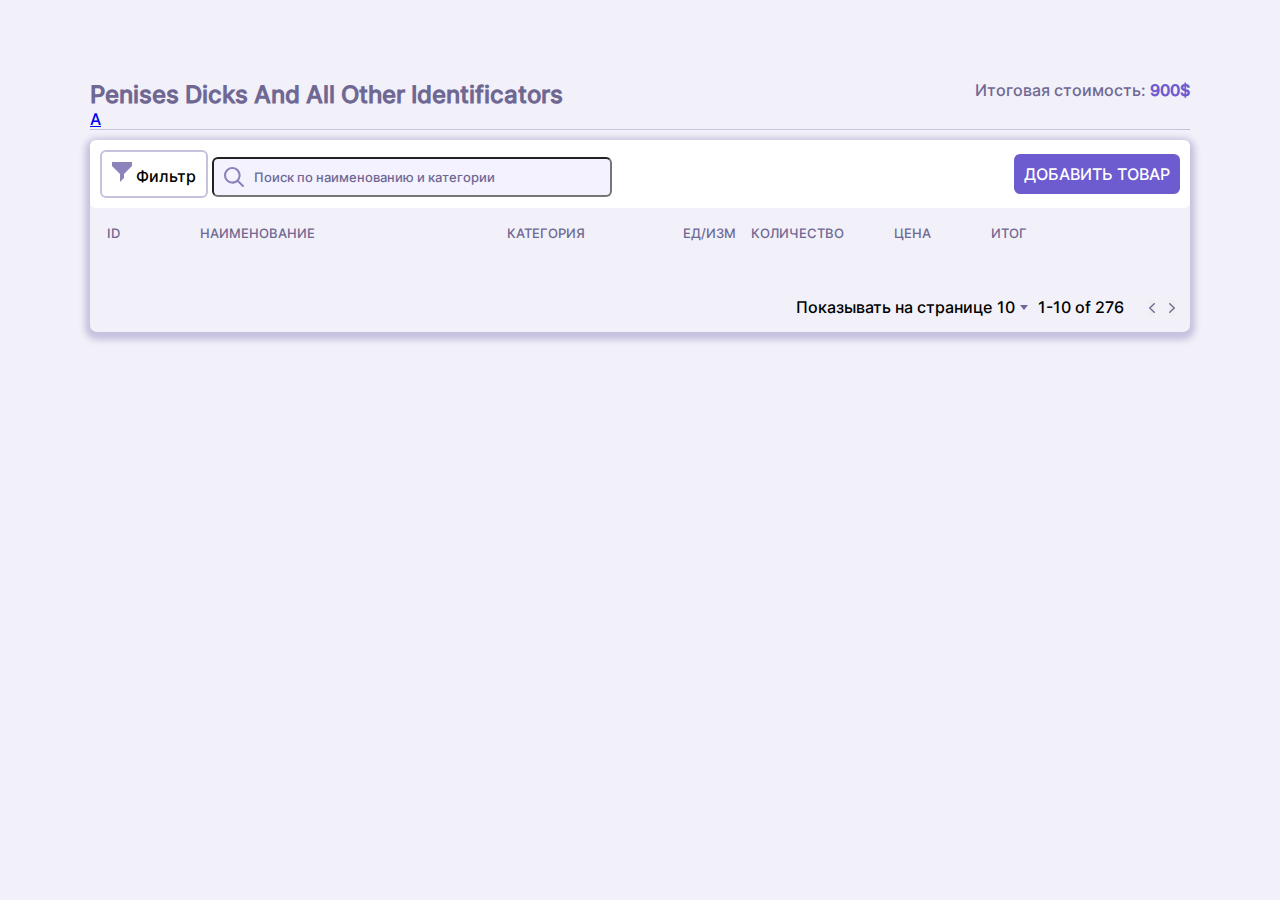
<file: index.html>
<!DOCTYPE html>
<html lang="en">
<head>
    <meta charset="UTF-8">
    <meta http-equiv="X-UA-Compatible" content="IE=edge">
    <meta name="viewport" content="width=device-width, initial-scale=1.0">
    <link rel="stylesheet" href="style/style.css">
    <script type="module" src="script/script.js" defer></script>
    <script src="script/popup.js"></script>
    <meta name="yandex-verification" content="5119910a5152a6d4" />
    <!-- Yandex.Metrika counter -->
    <script type="text/javascript" >
        (function(m,e,t,r,i,k,a){m[i]=m[i]||function(){(m[i].a=m[i].a||[]).push(arguments)};
            m[i].l=1*new Date();
            for (var j = 0; j < document.scripts.length; j++) {if (document.scripts[j].src === r) { return; }}
            k=e.createElement(t),a=e.getElementsByTagName(t)[0],k.async=1,k.src=r,a.parentNode.insertBefore(k,a)})
        (window, document, "script", "https://mc.yandex.ru/metrika/tag.js", "ym");

        ym(95323302, "init", {
            clickmap:true,
            trackLinks:true,
            accurateTrackBounce:true,
            webvisor:true
        });
    </script>
    <noscript><div><img src="https://mc.yandex.ru/watch/95323302" style="position:absolute; left:-9999px;" alt="" /></div></noscript>
    <!-- /Yandex.Metrika counter -->
    <!--    <script src="script/getData.js"></script>-->
    <title>CMS</title>
</head>
<body>
    <div class="wrapper blureffect">
        <header class="header">
            <div class="header__heading">
                <h2 class="heading--text lt">Penises Dicks And All Other Identificators</h2>
                <a href="auth.html">A</a>
            </div>
            <div class="header__price">
                <p class="price--text lt">Итоговая стоимость: <span class="price--text--span">900$</span></p>
            </div>
        </header>
        <div class="tableWrapper">
            <div class="funcRow">
                <div class="funcRow__cell">
                    <button class="filter ">
                        <img src="icons/Filter.svg" alt="Filter" srcset="">
                        Фильтр
                    </button>
                    <input type="text" name="search" id="search" class="searchbar" placeholder="Поиск по наименованию и категории">
                </div>
                <div class="brnAddWrapper">
                    <button class="addProd btn">Добавить товар</button>
                </div>    
            </div>
            <table class="products">
                <tbody>    
                    <tr class="types">
                        <td class="id types__cell"><p class="cell__text lt">id</p></td>
                        <td class="name types__cell"><p class="cell__text lt">наименование</p></td>
                        <td class="category types__cell"><p class="cell__text lt">категория</p></td>
                        <td class="UoM types__cell"><p class="cell__text lt">ед/изм</p></td>
                        <td class="count types__cell"><p class="cell__text lt">количество</p></td>
                        <td class="price types__cell"><p class="cell__text lt">цена</p></td>
                        <td class="result types__cell"><p class="cell__text lt">итог</p></td>
                        <td class="icons">
                            <img src="icons/noImageIcon.svg" alt="" srcset="">
                            <img src="icons/editIcon.svg" alt="" srcset="" >
                            <img src="icons/deleteIcon.svg" alt="" srcset="">
                        </td>
                    </tr>   
                </tbody>
            </table>
            <div class="control">
                <div class="onPage"><p class="onPage--text">Показывать на странице</p><span class="itemsCount">10 </span><img src="img/triangle.svg" alt="" srcset="" class="dropListArrow"></div>
                <div class="pageCount"><p class="pagesCount--text">1-10 of 276 </p></div>
                <div class="arrows">
                    <button class="left-btn"><img src="img/arrow.png" alt="" srcset="" class="arrow left"></button>
                    <button class="right-btn"><img src="img/arrow.png" alt="" srcset="" class="arrow right"></button>
                </div>
            </div>
        </div>
        
    </div>
    <div class="modal">
        <div class="modal__wrapper">
            <form class="modal__window">
                <header class="modal__header">
                    <h2 class="modal__heading">Добавить товар</h2>
                    <img src="icons/cross.svg" alt="" srcset="" class="closeCross">
                </header>
                <div class="modal__block">
                    <div class="leftColumn">
                        <div class="nameInput labelWrap">
                            <label for="name">Наименование</label>
                            <input type="text" class="modal__input nameAdd" name="title">
                        </div>
                        <div class="categoryInput labelWrap">
                            <label for="category">Категория</label>
                            <input type="text" class="modal__input categoryAdd" name="category">
                        </div>
                        <div class="UoMinput labelWrap">
                            <label for="UoM">Единицы Измерения</label>
                            <input type="text" class="modal__input UoMAdd" name="units" value="шт">
                        </div>
                        <div class="discountInput labelWrap">
                            <label for="discount">Дисконт</label>
                            <div class="inputDiscount">
                                <input type="checkbox" name="discount" id="discount" class="checkboxDiscount">
                                <label for="discount"></label>
                                <input type="text" class="modal__input discountAdd disabled" name="discountInputText" disabled>
                            </div>
                        </div>
                    </div>
                    <div class="rightColumn">
                        <div class="descriptionInput labelWrap">
                            <label for="description">Описание</label>
                            <input type="text" class="modal__input descriptionAdd" name="description">
                        </div>
                        <div class="countInput labelWrap">
                            <label for="count">Количество</label>
                            <input type="number" class="modal__input countAdd" name="count">
                        </div>
                        <div class="priceInput labelWrap">
                            <label for="price">цена</label>
                            <input type="number" class="modal__input priceAdd" name="price">
                        </div>
                        <div class="add">
                            <input type="button" class="addImage btn" value="добавить изображение">
                        </div>
                    </div>
                    
                </div>
                
                <div class="modal__footer">
                    <div class="total">
                        <p class="price--text lt">Итоговая стоимость: <span class="price--text--span--modal"></span></p>
                    </div>
                    <button type="submit" class="allAdd btn">Добавить</button>
                </div>                
            </form>
        </div>
    </div>
    <div class="modalEdit">
        <div class="modal__wrapperEdit">
            <form class="modal__windowEdit">
                <header class="modal__header">
                    <h2 class="modal__heading">Изменить товар</h2>
                    <img src="icons/cross.svg" alt="" srcset="" class="closeCross">
                </header>
                <div class="modal__block">
                    <div class="leftColumn">
                        <div class="nameEdit labelWrap">
                            <label for="name">новое Наименование</label>
                            <input type="text" class="modal__input nameAdd nameEditInput" name="title">
                        </div>
                        <div class="categoryEdit labelWrap">
                            <label for="category">новая Категория</label>
                            <input type="text" class="modal__input categoryAdd categoryEditInput" name="category">
                        </div>
                        <div class="UoMEdit labelWrap">
                            <label for="UoM">новые Единицы Измерения</label>
                            <input type="text" class="modal__input UoMAdd UoMEditInput" name="units">
                        </div>
                        <div class="discountInput labelWrap">
                            <label for="discount">Дисконт</label>
                            <div class="inputDiscount">
                                <input type="checkbox" name="discountEdit" id="discountEdit" class="checkboxDiscount">
                                <label for="discountEdit"></label>
                                <input type="text" class="modal__input discountAdd discountEdit" name="discountInputText" disabled>
                            </div>
                        </div>
                    </div>
                    <div class="rightColumn">
                        <div class="descriptionEdit labelWrap">
                            <label for="description">новое Описание</label>
                            <input type="text" class="modal__input descriptionAdd descriptionEditInput" name="description">
                        </div>
                        <div class="countEdit labelWrap">
                            <label for="count">новое Количество</label>
                            <input type="number" class="modal__input countAdd countEditInput" name="count">
                        </div>
                        <div class="priceEdit labelWrap">
                            <label for="price">новая цена</label>
                            <input type="number" class="modal__input priceAdd priceEditInput" name="price">
                        </div>
                        <div class="add">
                            <input type="button" class="addImage btn" value="Изменить изображение">
                        </div>
                    </div>
                    
                </div>
                
                <div class="modal__footer">
                    <div class="total">
                        <p class="price--text lt">Итоговая стоимость: <span class="price--text--span--modal">900$</span></p>
                    </div>
                    <button type="submit" class="allAdd btn">Добавить</button>
                </div>                
            </form>
        </div>
    </div>
</body>
</html>
</file>
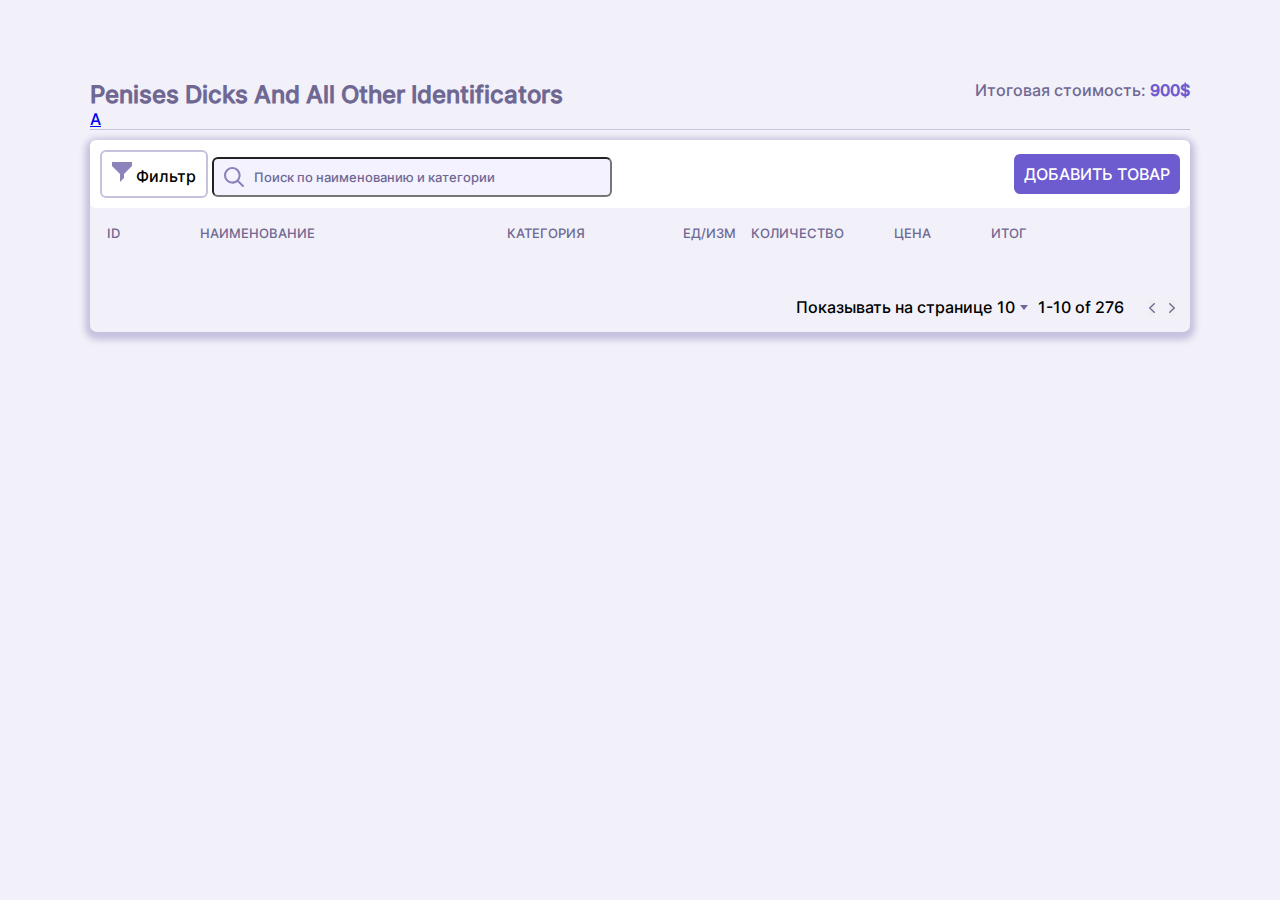
<file: pages/index.html>
<!DOCTYPE html>
<html lang="en">
<head>
    <meta charset="UTF-8">
    <meta http-equiv="X-UA-Compatible" content="IE=edge">
    <meta name="viewport" content="width=device-width, initial-scale=1.0">
    <link rel="stylesheet" href="../style/style.css">
    <script type="module" src="../script/script.js" defer></script>
    <script src="../script/popup.js"></script>
<!--    <script src="script/getData.js"></script>-->
    <title>CMS</title>
</head>
<body>
    <div class="wrapper blureffect">
        <header class="header">
            <div class="header__heading">
                <h2 class="heading--text lt">Penises Dicks And All Other Identificators</h2>
                <a href="auth.html">A</a>
            </div>
            <div class="header__price">
                <p class="price--text lt">Итоговая стоимость: <span class="price--text--span">900$</span></p>
            </div>
        </header>
        <div class="tableWrapper">
            <div class="funcRow">
                <div class="funcRow__cell">
                    <button class="filter ">
                        <img src="../icons/Filter.svg" alt="Filter" srcset="">
                        Фильтр
                    </button>
                    <input type="text" name="search" id="search" class="searchbar" placeholder="Поиск по наименованию и категории">
                </div>
                <div class="brnAddWrapper">
                    <button class="addProd btn">Добавить товар</button>
                </div>    
            </div>
            <table class="products">
                <tbody>    
                    <tr class="types">
                        <td class="id types__cell"><p class="cell__text lt">id</p></td>
                        <td class="name types__cell"><p class="cell__text lt">наименование</p></td>
                        <td class="category types__cell"><p class="cell__text lt">категория</p></td>
                        <td class="UoM types__cell"><p class="cell__text lt">ед/изм</p></td>
                        <td class="count types__cell"><p class="cell__text lt">количество</p></td>
                        <td class="price types__cell"><p class="cell__text lt">цена</p></td>
                        <td class="result types__cell"><p class="cell__text lt">итог</p></td>
                        <td class="icons">
                            <img src="../icons/noImageIcon.svg" alt="" srcset="">
                            <img src="../icons/editIcon.svg" alt="" srcset="" >
                            <img src="../icons/deleteIcon.svg" alt="" srcset="">
                        </td>
                    </tr>   
                </tbody>
            </table>
            <div class="control">
                <div class="onPage"><p class="onPage--text">Показывать на странице</p><span class="itemsCount">10 </span><img src="../img/triangle.svg" alt="" srcset="" class="dropListArrow"></div>
                <div class="pageCount"><p class="pagesCount--text">1-10 of 276 </p></div>
                <div class="arrows">
                    <button class="left-btn"><img src="../img/arrow.png" alt="" srcset="" class="arrow left"></button>
                    <button class="right-btn"><img src="../img/arrow.png" alt="" srcset="" class="arrow right"></button>
                </div>
            </div>
        </div>
        
    </div>
    <div class="modal">
        <div class="modal__wrapper">
            <form class="modal__window">
                <header class="modal__header">
                    <h2 class="modal__heading">Добавить товар</h2>
                    <img src="../icons/cross.svg" alt="" srcset="" class="closeCross">
                </header>
                <div class="modal__block">
                    <div class="leftColumn">
                        <div class="nameInput labelWrap">
                            <label for="name">Наименование</label>
                            <input type="text" class="modal__input nameAdd" name="title">
                        </div>
                        <div class="categoryInput labelWrap">
                            <label for="category">Категория</label>
                            <input type="text" class="modal__input categoryAdd" name="category">
                        </div>
                        <div class="UoMinput labelWrap">
                            <label for="UoM">Единицы Измерения</label>
                            <input type="text" class="modal__input UoMAdd" name="units" value="шт">
                        </div>
                        <div class="discountInput labelWrap">
                            <label for="discount">Дисконт</label>
                            <div class="inputDiscount">
                                <input type="checkbox" name="discount" id="discount" class="checkboxDiscount">
                                <label for="discount"></label>
                                <input type="text" class="modal__input discountAdd disabled" name="discountInputText" disabled>
                            </div>
                        </div>
                    </div>
                    <div class="rightColumn">
                        <div class="descriptionInput labelWrap">
                            <label for="description">Описание</label>
                            <input type="text" class="modal__input descriptionAdd" name="description">
                        </div>
                        <div class="countInput labelWrap">
                            <label for="count">Количество</label>
                            <input type="number" class="modal__input countAdd" name="count">
                        </div>
                        <div class="priceInput labelWrap">
                            <label for="price">цена</label>
                            <input type="number" class="modal__input priceAdd" name="price">
                        </div>
                        <div class="add">
                            <input type="button" class="addImage btn" value="добавить изображение">
                        </div>
                    </div>
                    
                </div>
                
                <div class="modal__footer">
                    <div class="total">
                        <p class="price--text lt">Итоговая стоимость: <span class="price--text--span--modal"></span></p>
                    </div>
                    <button type="submit" class="allAdd btn">Добавить</button>
                </div>                
            </form>
        </div>
    </div>
    <div class="modalEdit">
        <div class="modal__wrapperEdit">
            <form class="modal__windowEdit">
                <header class="modal__header">
                    <h2 class="modal__heading">Изменить товар</h2>
                    <img src="../icons/cross.svg" alt="" srcset="" class="closeCross">
                </header>
                <div class="modal__block">
                    <div class="leftColumn">
                        <div class="nameEdit labelWrap">
                            <label for="name">новое Наименование</label>
                            <input type="text" class="modal__input nameAdd nameEditInput" name="title">
                        </div>
                        <div class="categoryEdit labelWrap">
                            <label for="category">новая Категория</label>
                            <input type="text" class="modal__input categoryAdd categoryEditInput" name="category">
                        </div>
                        <div class="UoMEdit labelWrap">
                            <label for="UoM">новые Единицы Измерения</label>
                            <input type="text" class="modal__input UoMAdd UoMEditInput" name="units">
                        </div>
                        <div class="discountInput labelWrap">
                            <label for="discount">Дисконт</label>
                            <div class="inputDiscount">
                                <input type="checkbox" name="discountEdit" id="discountEdit" class="checkboxDiscount">
                                <label for="discountEdit"></label>
                                <input type="text" class="modal__input discountAdd discountEdit" name="discountInputText" disabled>
                            </div>
                        </div>
                    </div>
                    <div class="rightColumn">
                        <div class="descriptionEdit labelWrap">
                            <label for="description">новое Описание</label>
                            <input type="text" class="modal__input descriptionAdd descriptionEditInput" name="description">
                        </div>
                        <div class="countEdit labelWrap">
                            <label for="count">новое Количество</label>
                            <input type="number" class="modal__input countAdd countEditInput" name="count">
                        </div>
                        <div class="priceEdit labelWrap">
                            <label for="price">новая цена</label>
                            <input type="number" class="modal__input priceAdd priceEditInput" name="price">
                        </div>
                        <div class="add">
                            <input type="button" class="addImage btn" value="Изменить изображение">
                        </div>
                    </div>
                    
                </div>
                
                <div class="modal__footer">
                    <div class="total">
                        <p class="price--text lt">Итоговая стоимость: <span class="price--text--span--modal">900$</span></p>
                    </div>
                    <button type="submit" class="allAdd btn">Добавить</button>
                </div>                
            </form>
        </div>
    </div>
</body>
</html>
</file>
<file: style/style.css>
@font-face{
    font-family: 'Inter';
    src: local('Inter'), url('../fonts/static/Inter-Medium.ttf');
    font-weight: 500;
}
*{
    padding: 0;
    margin: 0;
    box-sizing: border-box;
}
*{
    font-family: 'Inter', sans-serif;
    font-weight: 500;
}
.lt{
    color:#6E6893 ;
}
.wrapper{
    max-width: 1100px;
    margin: 0 auto;
    
}
.btn{
    border: transparent;
    border-radius: 6px;
    cursor: pointer;
}
.searchbar::placeholder{
    color: #6E6893;
    margin-left: 10px;
}

.header{
    margin-top: 80px;
    border-bottom: 1px #C6C2DE solid;
    display: flex;
    justify-content: space-between;
}
body{
    background-color: #F2F0F9;
}
.filter{
    padding: 10px;
    border-radius: 6px;
    font-size: 16px;
    text-align: center;
    border-color: #C6C2DE;
    border-style: solid;
    background-color: transparent;

}
.button__text{
    font-size: 16px;

}
.heading--text{
    font-weight: 700;
}
.searchbar{
    padding: 10px 10px 10px 40px;
    width: 400px;
    border-radius: 6px;
    background-image: url('../icons/Search.svg');
    background-repeat: no-repeat;
    background-position: 10px center;
    background-color: #F4F2FF;
    
}
.addProd,.btn{
    background-color:#6D5BD0;
    text-transform: uppercase;
    border-radius: 6px;
    padding: 10px;
    font-size: 16px;
    color: white;

}
.funcRow{
    display: flex;
    justify-content: space-between;
    align-items: center;
    width: 100%;
    background-color:white ;
    padding: 10px;
    border-radius: 6px;
}
.product{
    width: 100%;
    margin: 0;

}
.tableWrapper{
    width: 1100px;
    box-shadow: 0px 3px 6px 5px #C6C2DE;
    border-radius: 7px;
    margin-top: 10px;
    display: flex;
    flex-direction: column;
}
.types{
    display: flex;
    /* justify-content: space-around; */
    padding: 15px 10px 15px 15px;
}
.types__cell{
    text-transform: uppercase;
    font-size: 13px;

}

.price--text--span,.price--text--span--modal{
    color: #6D5BD0;
    font-weight: 700;
}
.table__footer{
    width: 100%;
    display: flex;
    padding-left: 680px;
    gap: 8px;
    align-items: center;
    color: #6E6893;
}
.onPage{
    display: flex;
    gap: 5px;
    align-items: center;
}
.arrows{
    padding: 15px;
}
.dropListArrow{
    max-width: 8px;
}
.leftArrow{
    margin-right: 20px;
}
.arrow:nth-child(2){
    transform: rotateY(180deg);
    margin-left: 10px;
}
.icons{
    display: flex;
    gap: 20px;
    visibility: hidden;
}
.edit-icon{
    background-image: url(../icons/editIcon.svg);
    background-position: center center;
    border: none;
    width: 20px;
    height: 20px;
    background-color: transparent;
}
.del-icon{
    background-image: url(../icons/deleteIcon.svg);
    background-position: center center;
    background-color: transparent;
    border: none;
    width: 20px;
    height: 20px;
}
.noImage-icon{
    background-image: url(../icons/noImageIcon.svg);
    background-position: center center;
    border: none;
    width: 20px;
    height: 20px;
    background-color: transparent;
}
.image-icon{
    background-image: url(../icons/image.svg);
    background-position: center center;
    border: none;
    width: 20px;
    height: 20px;
    background-color: transparent;
}
.table__row{
    display: flex;
    /* justify-content: space-between; */
    align-items: center;
    background-color: #fff;
}
.control{
    display: flex;
    margin-top: 20px;
    justify-content: flex-end;
    align-items: center;
    gap: 10px;
}
.iconsGroup{
    display: flex;
    gap: 15px;
    justify-content: space-around;
}
.modal__wrapper,.modal__wrapperEdit{
    flex-shrink: 0;
    flex-grow: 0;
    width: 100%;
    min-height: 100%;
    margin: auto;
    display: flex;
    flex-flow: column nowrap;
    align-items: center;
    justify-content: center;
}
.modal,.modalEdit{
    filter: blur(2px);
    display: flex;
    position: fixed;
    top: 0;
    bottom: 0;
    right: 0;
    left: 0;
    overflow: hidden;
    overflow-y: auto;
    -webkit-overflow-scrolling: touch;
    visibility: hidden;
    flex-flow: column nowrap;
    justify-content: center; /* см. ниже */
    align-items: center;
    z-index: 99;
    /* Чтобы окно не прилипало к границе
    браузера установим отступы */
    padding:30px 0;
    backdrop-filter: blur(0px);
    transition: all .5s linear;
}
.modal__wrapper{
    backdrop-filter: blur(10px);
}
.modal__header{
    border-bottom: solid #C6C2DE 1px;
    margin: 20px;
    display: flex;
    justify-content: space-between;
}

.modal__heading{
    color:#6E6893;
    padding-bottom: 10px;
    text-transform: uppercase;
    font-weight: 700;
    
}
.modal__window,.modal__windowEdit{
    /* background-color: #F2F0F9; */

    border-radius: 15px;
    /* max-width: 1000px; */
    
}
label{
    color: #6E6893;
}
.modal__block{
    background-color: #ffffff;
    padding: 20px;
    margin-top: 21px;
    margin: 40px;
    gap: 20px;
    max-width: 600px;
    display: flex;
    flex-direction: row;
    /* flex-wrap: nowrap; */
    box-shadow: 0px 3px 6px 5px #C6C2DE;
    border-radius:10px;
    margin-bottom: 20px;
}
.modal__input{
    padding: 10px;
    border: none;
    background-color: #F4F2FF;
    border-radius: 6px;
}
.labelWrap{
    display: flex;
    flex-direction: column;
    height:fit-content;
}
.visible{
    backdrop-filter: blur(10px);
    visibility: visible;
    filter: blur(0px);
}
.descriptionAdd{
    width: 250px;
    height: 112px;
}
.add{
    width: 100%;
    display: flex;
    position: relative;
    
    
}
.nameEdit{
    box-sizing: border-box;
}
.closeCross{
    cursor: pointer;
}
.modal__footer{
    display: flex;
    justify-content: space-around;
}
label{
    text-transform: capitalize;
}
.id{
    margin-right: 80px;
}
.name{
    margin-right:192px;
}
.category{
    margin-right: 98px;
}
.UoM{
    margin-right:15px;
}
.count{
    margin-right: 50px;
}
.price{
    margin-right: 60px;
}
.checkboxDiscount,.checkboxDiscountEdit{
    position: absolute;
    z-index: -1;
    opacity: 0;
    /* display: none; */
}
.checkboxDiscount+label,.checkboxDiscountEdit+label{
    display: inline-flex;
    align-items: center;
    user-select: none;
}
.checkboxDiscount+label::before,.checkboxDiscountEdit+label::before {
    content: '';
    display: inline-block;
    align-items: center;
    width: 30px;
    height: 30px;
    flex-shrink: 0;
    flex-grow: 0;
    border: 1px solid #adb5bd;
    border-radius: 0.25em;
    margin-right: 0.5em;
    background-color: #F4F2FF;
    background-repeat: no-repeat;
    background-position: center center;
    background-size: 50% 50%;
}
.inputDiscount{
    display: flex;
    align-items: center;
}
.checkboxDiscount:checked+label::before,.checkboxDiscountEdit:checked+label::before{
    background-image: url('../icons/checked.svg');
    background-size: 100%;
}
.leftColumn,.rightColumn{
    display: flex;
    flex-wrap: wrap;
    flex-direction: column;
    gap: 20px;
}
.left-btn,.right-btn{
    border:none;
    cursor: pointer;
}
.right-btn{
    transform: rotate(180deg);
    margin-left: 10px;
}
</file>
